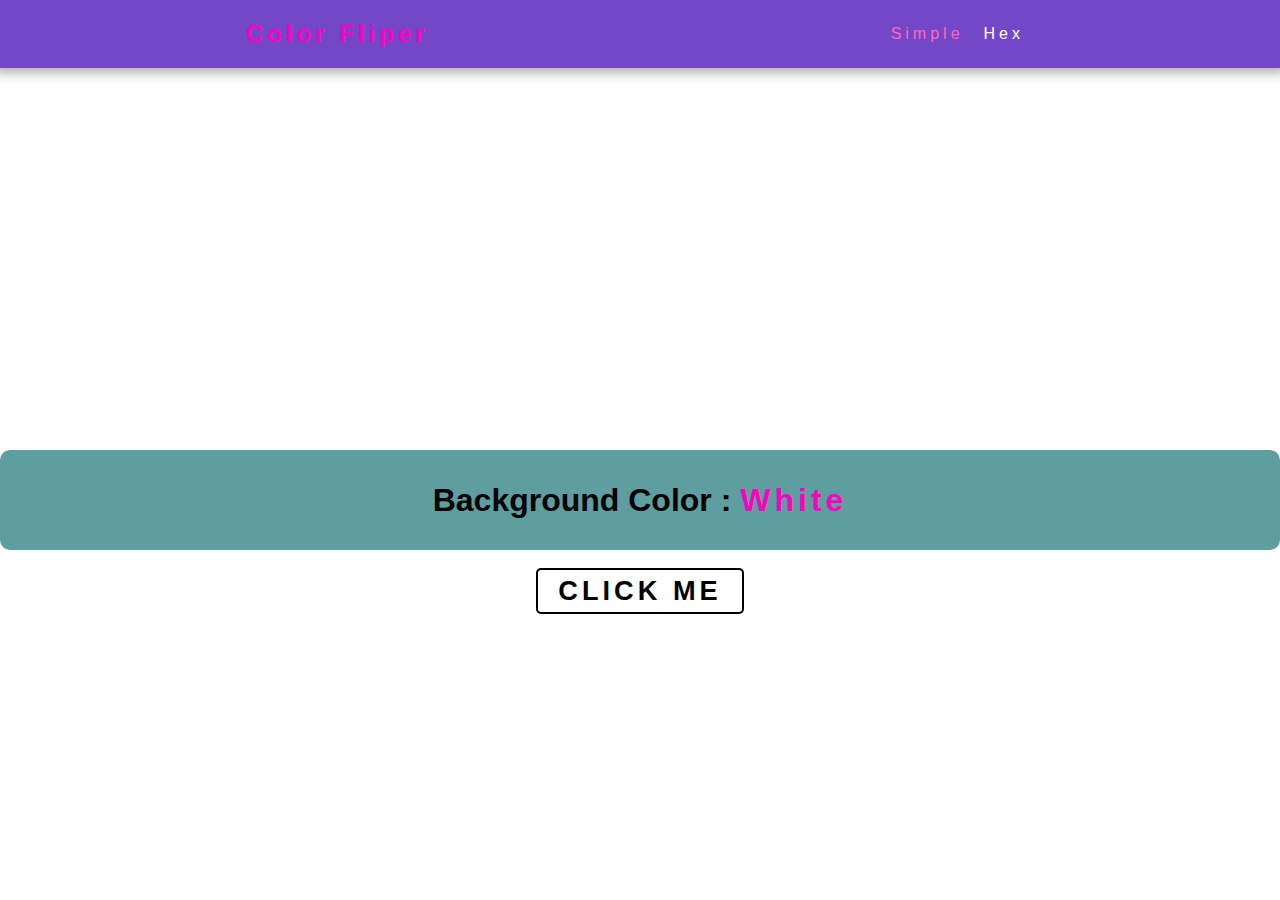
<file: 1/index.html>
<!DOCTYPE html>
<html lang="en">
<head>
    <meta charset="UTF-8">
    <meta http-equiv="X-UA-Compatible" content="IE=edge">
    <meta name="viewport" content="width=device-width, initial-scale=1.0">
    <link rel="stylesheet" href="style.css">
    <title>ALISTP27</title>
</head>
<body>
    <nav>
        <div class="nav-container">
            <h5>color fliper</h5>
            <ul class="nav-links">
                <li>
                    <a href="index.html" style="color:hotpink;">simple</a>
                </li>
                <li>
                    <a href="hex.html">hex</a>
                </li>
            </ul>
        </div>
    </nav>
    <main>
        <div class="main-container">
            <div class="color-container">
                <h4>Background Color : <span class="color" id="color-info">White</span></h4>

            </div>
            <br>
            <button class="main-btn" id="butn"> CLICK ME</button>
        </div>
    </main>
    <script src="./app.js"></script>
</body>
</html>
</file>
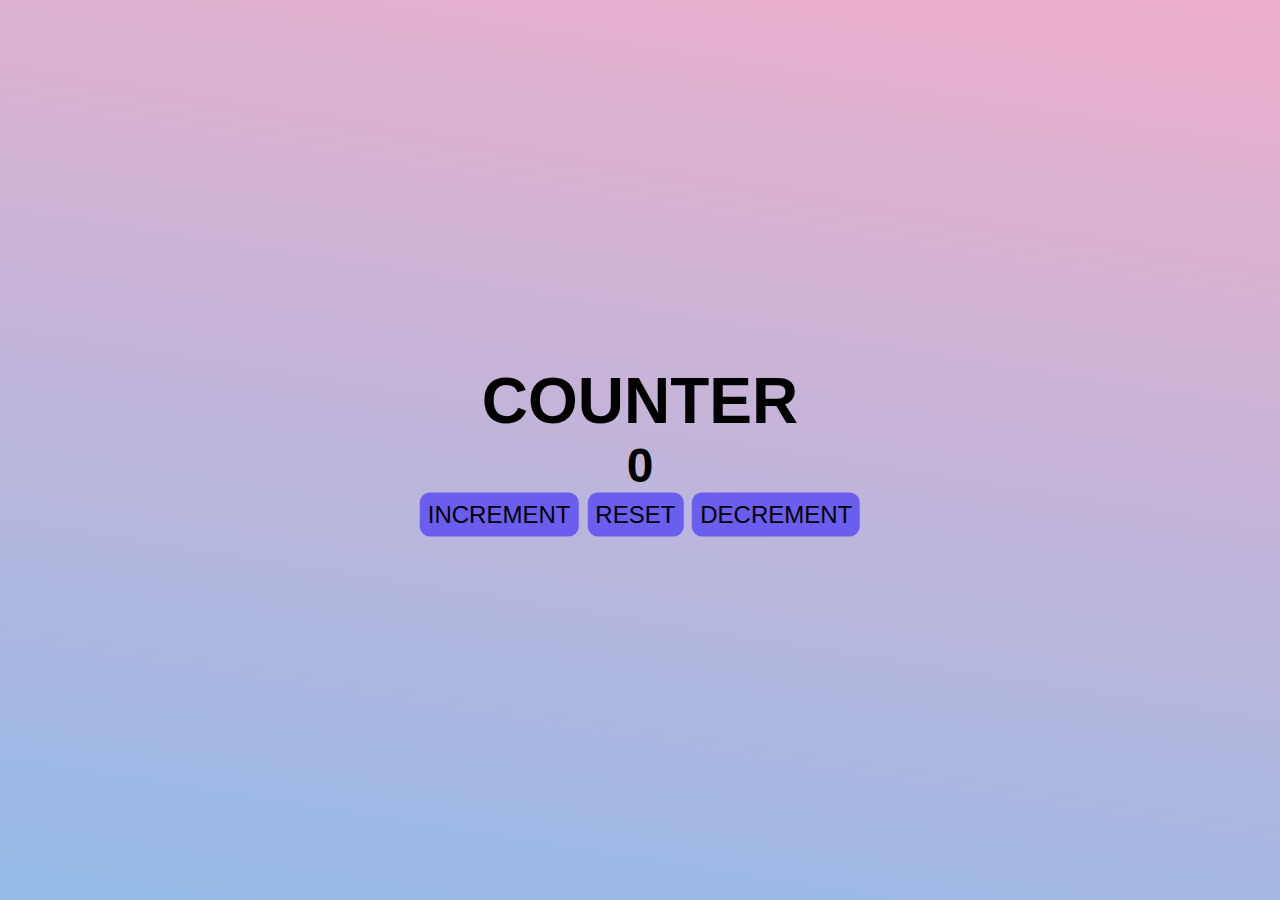
<file: 2/index.html>
<!DOCTYPE html>
<html lang="en">
<head>
    <meta charset="UTF-8">
    <meta http-equiv="X-UA-Compatible" content="IE=edge">
    <meta name="viewport" content="width=device-width, initial-scale=1.0">
    <link rel="stylesheet" href="style.css">
    <title>ALISTP27</title>
</head>
<body>
    
    <main>
        <div class="container">
            <div class="number-container">
                <h1>COUNTER</h1>
                <h2 id="number">0</h2>
            </div>
            <div class="buttons">
                <button class="btn" id="inc">INCREMENT</button>
                <button class="btn" id="rest">RESET</button>
                <button class="btn" id="dec">DECREMENT</button>
            </div>
        </div>
    </main>

    <script src="./app.js"></script>
</body>
</html>
</file>
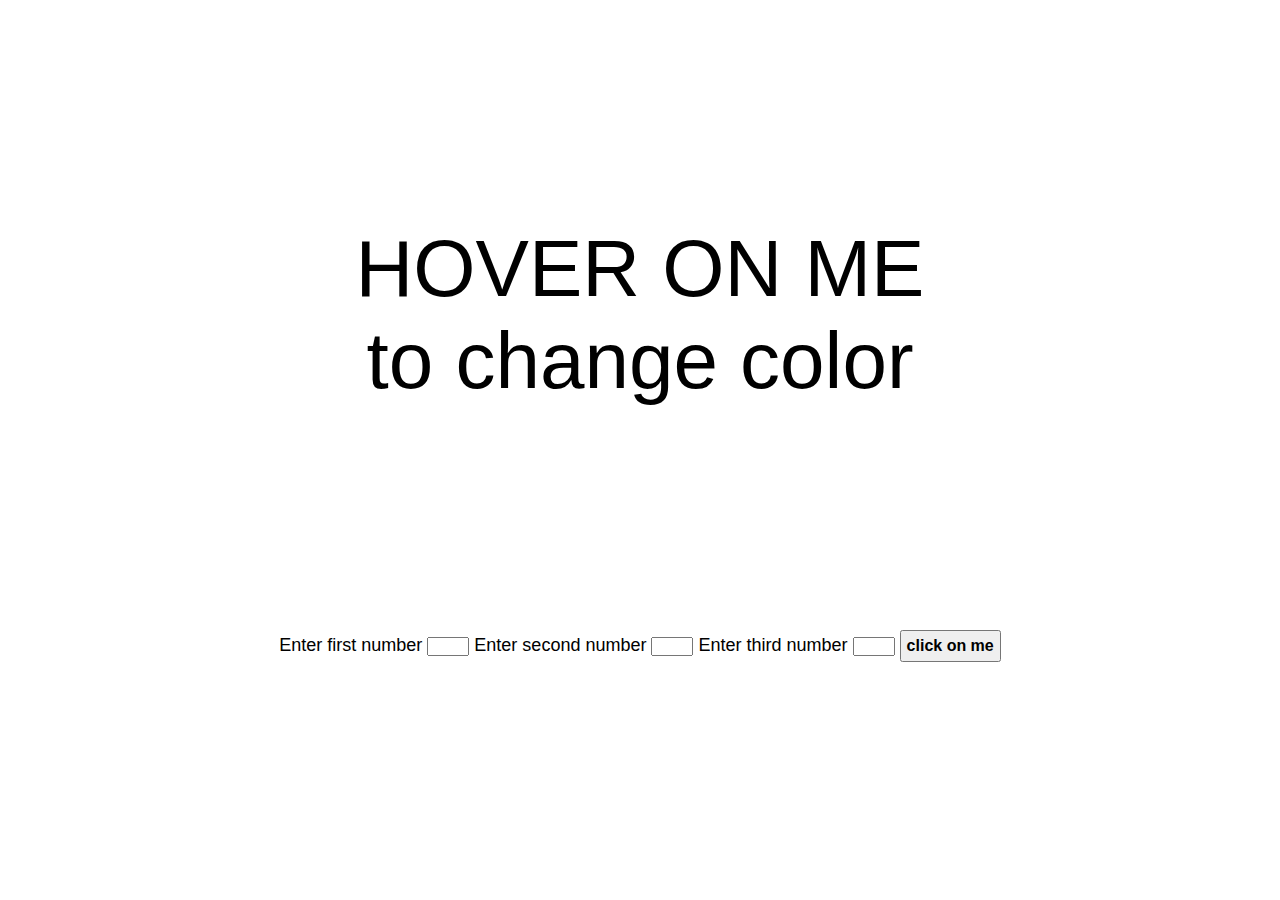
<file: 3/index.html>
<!DOCTYPE html>
<html lang="en">
<head>
    <meta charset="UTF-8">
    <meta http-equiv="X-UA-Compatible" content="IE=edge">
    <meta name="viewport" content="width=device-width, initial-scale=1.0">
    <link rel="stylesheet" href="style.css">
    <title>ALISTP27</title>
</head>
<body>
    <div id="box">
        HOVER ON ME
        <p> to change color</p>
    </div>
    <div class="inputfield">
        <form action="#" id="form1">
            <label for="first">Enter first number</label>
            <input type="number" name="first" id="first" min="0" max="255">

            <label for="second">Enter second number</label>
            <input type="number" name="second" id="second" min="0" max="255">

            <label for="third">Enter third number</label>
            <input type="number" name="third" id="third" min="0" max="255">
            <input type="button" value="click on me" id="btn" onclick="changecolor()">
        </form>
    </div>
    <script src="./app.js"></script>
</body>
</html>
</file>
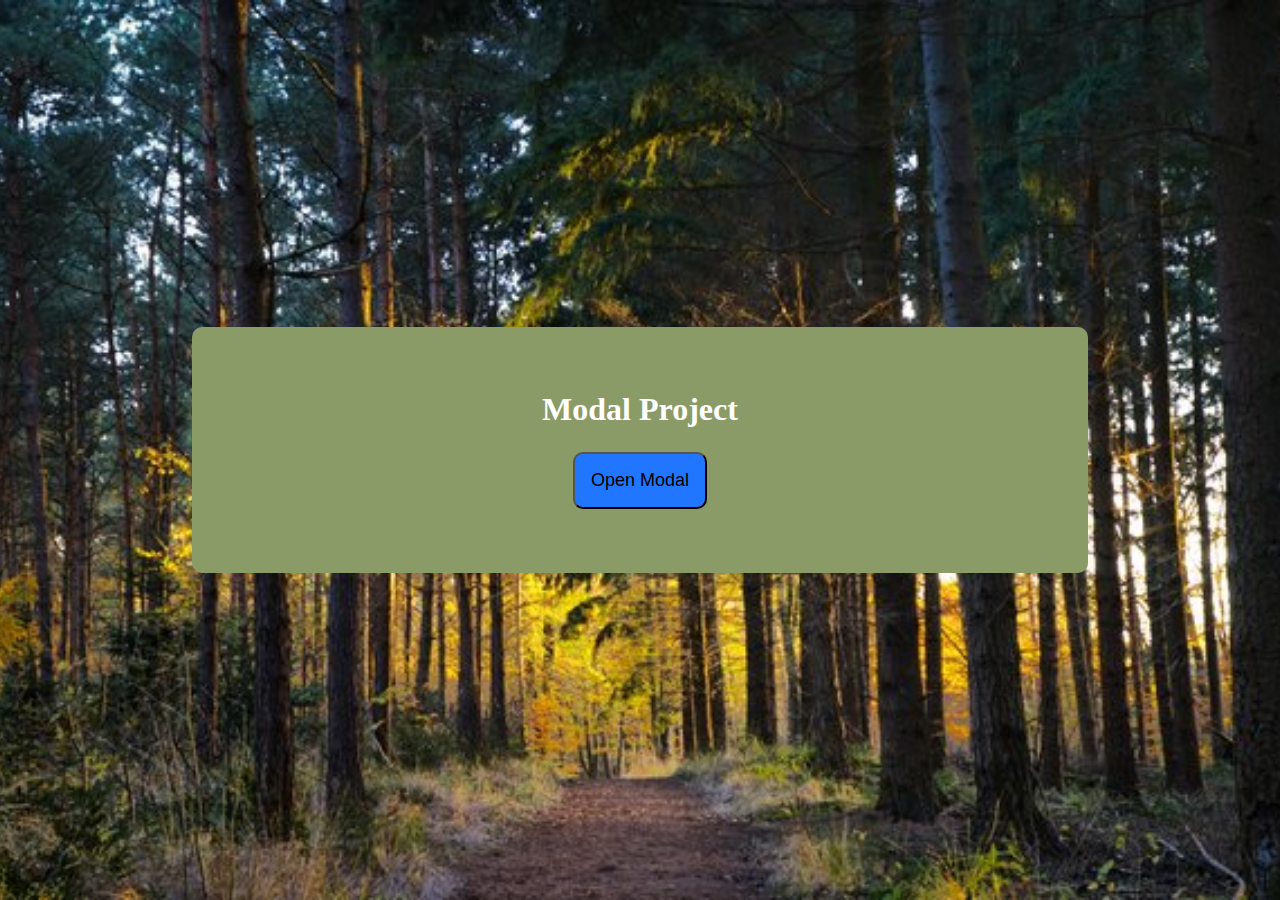
<file: 7/index.html>
<!DOCTYPE html>
<html lang="en">
<head>
    <meta charset="UTF-8">
    <meta http-equiv="X-UA-Compatible" content="IE=edge">
    <meta name="viewport" content="width=device-width, initial-scale=1.0">
    <link rel="stylesheet" href="https://use.fontawesome.com/releases/v5.15.4/css/all.css" integrity="sha384-DyZ88mC6Up2uqS4h/KRgHuoeGwBcD4Ng9SiP4dIRy0EXTlnuz47vAwmeGwVChigm" crossorigin="anonymous"/>
    <link rel="stylesheet" href="style.css">
    <title>ALISTP27</title>
</head>
<body>
    <div class="header">

        <div class="banner">
            <h1>modal project</h1>
            <button class="modal-btn" id="first">
                open modal
            </button>
        </div>
    </div>
    <div class="modal-overlay" id="third">
        <div class="modal-container">
            <h2>This is some random text</h2>
            <button class="close-btn" id="second"><i class="fas fa-times"></i></button>
        </div>
    </div>

    <script src="./app.js"></script>
</body>
</html>
</file>
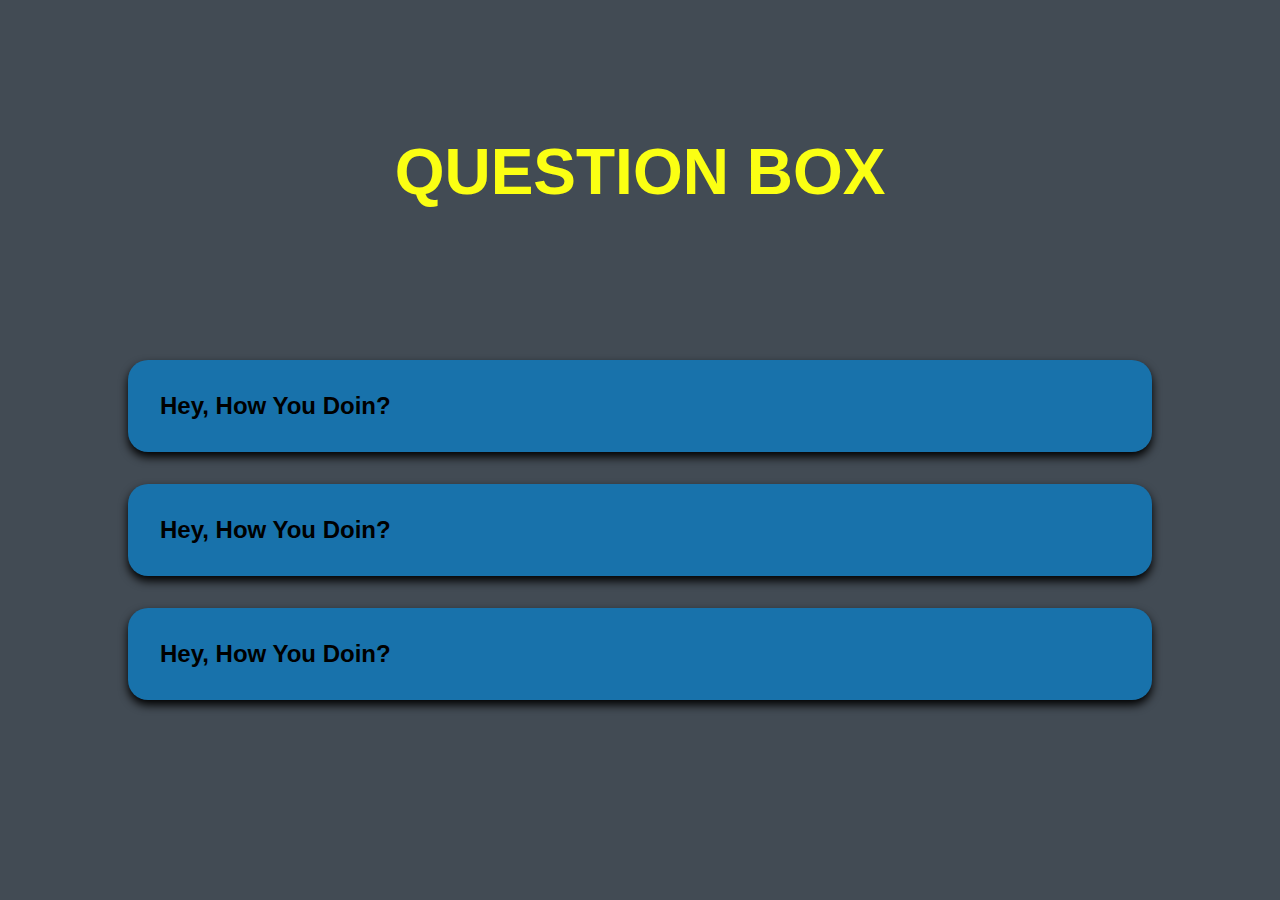
<file: 8/index.html>
<!DOCTYPE html>
<html lang="en">
<head>
    <meta charset="UTF-8">
    <meta http-equiv="X-UA-Compatible" content="IE=edge">
    <link rel="stylesheet" href="https://use.fontawesome.com/releases/v5.15.4/css/all.css" integrity="sha384-DyZ88mC6Up2uqS4h/KRgHuoeGwBcD4Ng9SiP4dIRy0EXTlnuz47vAwmeGwVChigm" crossorigin="anonymous"/>
    <link rel="stylesheet" href="style.css">
    <meta name="viewport" content="width=device-width, initial-scale=1.0">
    <title>ALISTP27</title>
</head>
<body>
    <main class="main">
        <h1 class="titleQ">QUESTION BOX</h1>
        <section class="section">
            <div class="maintext">
                <div class="question">
                    <div class="title">
                        <h2>hey, how you doin?</h2>
                    </div>
                    <div class="mainbtn">
                        <i class="far fa-plus-square"></i>
                    </div>
                </div>
                <div class="answer">
                    <p>Lorem ipsum dolor sit amet, consectetur adipisicing elit. Modi expedita dolor deserunt excepturi, rerum consequatur architecto. Quasi aliquid dolore iusto?</p>   
                </div>
            </div>
        </section>

        <section class="section">
            <div class="maintext">
                <div class="question">
                    <div class="title">
                        <h2>hey, how you doin?</h2>
                    </div>
                    <div class="mainbtn">
                        <i class="far fa-plus-square"></i>
                    </div>
                </div>
                <div class="answer">
                    <p>Lorem ipsum dolor sit amet, consectetur adipisicing elit. Modi expedita dolor deserunt excepturi, rerum consequatur architecto. Quasi aliquid dolore iusto?</p>
                </div>
            </div>
        </section>


        <section class="section">
            <div class="maintext">
                <div class="question">
                    <div class="title">
                        <h2>hey, how you doin?</h2>
                    </div>
                    <div class="mainbtn">
                        <i class="far fa-plus-square"></i>
                    </div>
                </div>
                <div class="answer">
                    <p>Lorem ipsum dolor sit amet, consectetur adipisicing elit. Modi expedita dolor deserunt excepturi, rerum consequatur architecto. Quasi aliquid dolore iusto?</p>
                </div>
            </div>
        </section>
    </main>

    <script src="./app.js"></script>
</body>
</html>
</file>
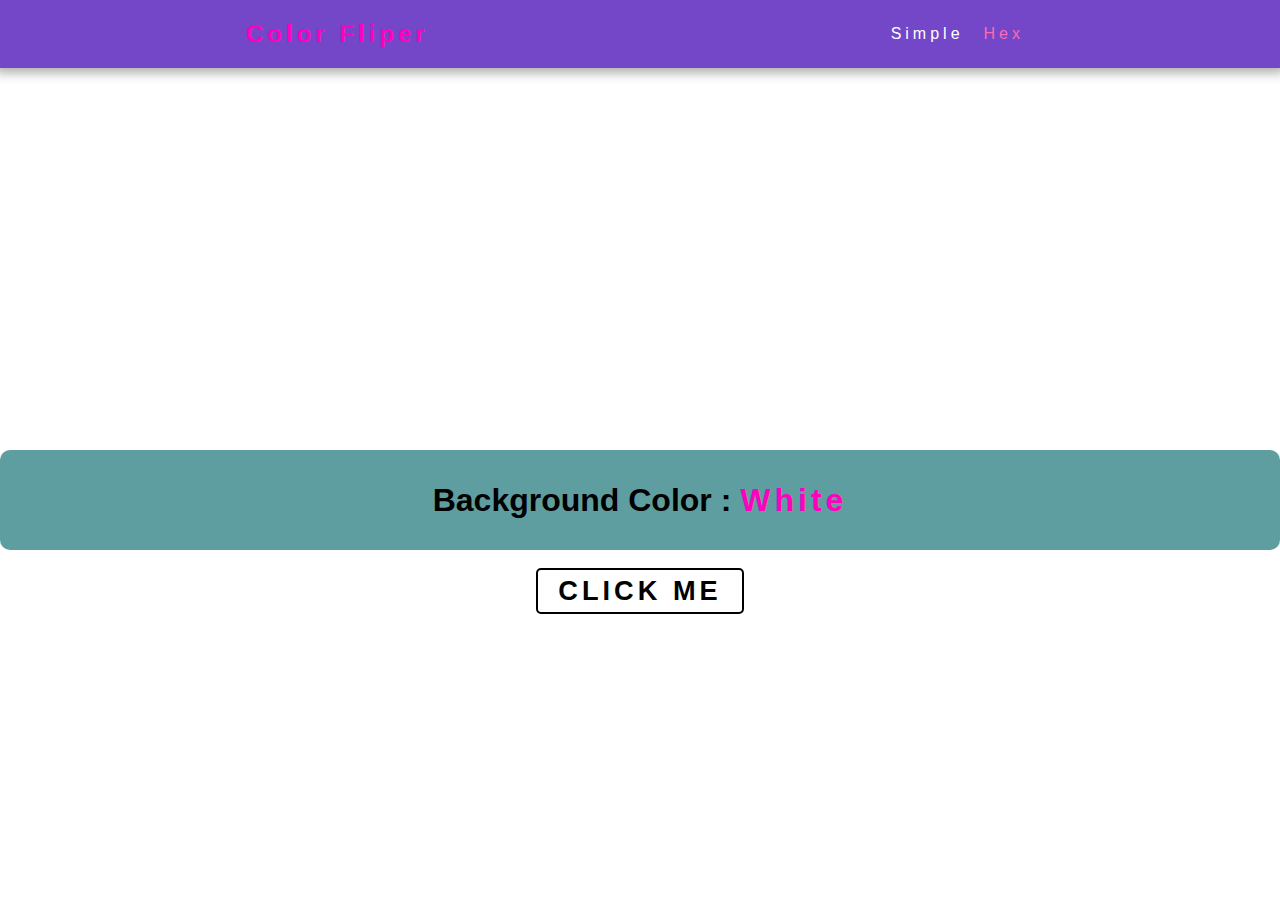
<file: 1/hex.html>
<!DOCTYPE html>
<html lang="en">
<head>
    <meta charset="UTF-8">
    <meta http-equiv="X-UA-Compatible" content="IE=edge">
    <meta name="viewport" content="width=device-width, initial-scale=1.0">
    <link rel="stylesheet" href="style.css">
    <title>ALISTP27</title>
</head>
<body>
    <nav>
        <div class="nav-container">
            <h5>color fliper</h5>
            <ul class="nav-links">
                <li>
                    <a href="index.html">simple</a>
                </li>
                <li>
                    <a href="hex.html" style="color:hotpink;">hex</a>
                </li>
            </ul>
        </div>
    </nav>
    <main>
        <div class="main-container">
            <div class="color-container">
                <h4>Background Color : <span class="color" id="color-info">White</span></h4>

            </div>
            <br>
            <button class="main-btn" id="butn"> CLICK ME</button>
        </div>
    </main>
    <script src="./app2.js"></script>
</body>
</html>
</file>
<file: 1/style.css>
*{
    margin: 0;
    padding: 0;
    box-sizing: border-box;
    font-family: 'Franklin Gothic Medium', 'Arial Narrow', Arial, sans-serif;
}

.nav-container{
    display: flex;
    flex-direction: row;
    justify-content: space-around;
    align-items: center;
    padding:20px;
    background-color: rgb(116, 71, 200);
    box-shadow: 0 0 10px 5px rgba(51, 51, 51, 0.392);
    color: white;
    text-transform: capitalize;
}
.nav-container >h5{
    font-size: 1.5rem;
}
.nav-links{
    list-style: none;
    display: flex;
    flex-direction: row;
    font-size: 1.0rem;
}
.nav-links a{
    padding:10px;
    color: white;
    text-decoration: none;
    transition: all 0.35s ease-in-out;
}

.nav-links a:hover{
    color: rgb(30, 210, 90);
}
.nav-container , #color-info{
    color: rgb(255, 0, 191);
    letter-spacing: 4px;
    
}
.main-container{
    display: flex;
    justify-content: center;
    align-items: center;
    flex-direction: column;
    position: absolute;
    top: 50%;
}
.main-btn{
    background-color: transparent;
    border-radius: 5px;
    padding: 5px 20px;
    color: black;
    /* background-color: white; */
    border: 2px solid black;
    letter-spacing: 4px;
    font-weight: bold;
    transition: all 0.35s ease-in-out;
    cursor: pointer;
    font-size: 1.7rem;
}
.main-btn:hover {
    background-color: black;
    color: white;
}

.color-container{
    display: flex;
    position: relative;
    width: 100vw;
    background-color: cadetblue;
    justify-content: center;
    height: 100px;
    align-items: center;
    border-radius: 10px;
    font-size: 2rem;
}
</file>
<file: 2/style.css>
*{
    margin: 0;
    padding: 0;
    box-sizing: border-box;
    font-family: 'Segoe UI', Tahoma, Geneva, Verdana, sans-serif;
}
body{
    background: linear-gradient(189deg, rgba(238,174,202,1) 0%, rgba(148,187,233,1) 100%);
    background-repeat: no-repeat;
    background-size: cover;
    width: 100vw;
    height: 100vh;
    
}

.container{
    display: flex;
    flex-direction: column;
    align-items: center;
    position: absolute;
    top: 50%;
    left: 50%;
    transform: translate(-50%, -50%);
    font-size: 2rem;
}
.number-container{
    display: flex;
    flex-direction: column;
    align-items: center;
    font-size: 2rem;
}

.btn{
    font-size: 1.5rem;
    padding: 0.5rem;
    background-color: rgb(107, 93, 237);
    border-radius: 10px;
    border: none;
    cursor: pointer;
}

@media screen and (max-width: 880px) {

    .container{
        font-size: 1.5rem;
    }
    .number-container{
        font-size: 1.5rem;
    }

    .btn{
        font-size: 1rem;
        padding: 0.2rem;

    }
    
}

@media screen and (max-width: 503px){
    .btn{
        font-size: 0.7rem;
        padding: 0.2rem;
    }
    .container{
        font-size: 1rem;
    }
    .number-container{
        font-size: 1rem;
    }
    
}
</file>
<file: 3/style.css>
*{
    margin: 0;
    padding: 0;
    font-family: 'Gill Sans', 'Gill Sans MT', Calibri, 'Trebuchet MS', sans-serif
}

#box:first-child{
    display: flex;
    justify-content: center;
    align-items: center;
    font-size: 5rem;
    width:100%;
    height:70vh;
    flex-direction: column;
}

.inputfield{
    display: flex;
    font-size: large;
    align-items: center;
    flex-direction: column;
}

#btn{
    padding: 5px;
    font-size: 1rem;
    font-weight: bold;
}
</file>
<file: 7/style.css>
*{
    margin: 0;
    padding: 0;
    box-sizing: border-box;
    text-transform: capitalize;
}
.header{
    background: url('./BlackForest-Germany-GettyImages-147180370.jpg') center/cover no-repeat;
    min-height: 100vh;
    min-width: 100%;
    display: flex;
    justify-content: center;
    align-items: center;
}

.banner{
    display: flex;
    color: white;
    background-color: #8A9B68;
    flex-direction: column;
    justify-content: center;
    align-items: center;
    width: 70vw;
    height: max-content;
    padding: 4rem 0;
    border-radius: 10px;
}

.modal-btn{
    padding: 1rem;
    background-color: #2176FF;
    margin-top: 1.5rem;
    font-size: large;
    border-radius: 10px;
} 

.modal-overlay{
    display: flex;
    justify-content: center;
    align-items: center;
    position: fixed;
    background-color: rgb(255 101 0 / 38%);
    width: 100vw;
    height: 100vh;
    left: 0;
    top: 0;
    opacity: 0;
    transition: all 0.5s ease-in-out;
    visibility: hidden;
    z-index: -10;
}
.modal-show{
    opacity: 1;
    visibility: visible;
    z-index: 10;
    transition: all 0.5s ease-in-out;
}
.modal-container{
    display: flex;
    background-color: white;
    padding: 4rem;
    width: 75vw;
    height: 20vh;
    position: relative;
    align-items: center;
    justify-content: center;
    border-radius: 10px;
}
.close-btn{
    position: absolute;
    left: 90%;
    top: 10%;
    padding: 10px;
    border: none;
    color: red;
    background: white;
    font-size: 1.5rem;
}
</file>
<file: 8/style.css>
*{
    padding: 0;
    margin: 0;
    box-sizing: border-box;
    font-family: 'Lucida Sans', 'Lucida Sans Regular', 'Lucida Grande', 'Lucida Sans Unicode', Geneva, Verdana, sans-serif;
    text-transform: capitalize;
}


p{
    display: none;
    
}
.far{
    font-size: 2rem;
}
body{
    background-color: #424B54;
}
.titleQ{
    display: flex;
    place-content: center;
    padding: 15vh;
    font-size: 4rem;
    color: #fbff13;
}
.main{

}
.far{
    padding: 0;
    border: none;
    
}
.open p{
    display: block;
    padding: 1rem 0 1.5rem 0;
    border-top: 1px solid rgba(0, 0, 0, 0.2);
    grid-column-start: 2;
    grid-column-end: 3;
    background-color: #899a98;
    margin: -0.9rem auto 1rem auto;
    padding: 10px;
    border-radius: 20px;
    box-shadow: 10px 5px 10px black;
}
.question{
    display: flex;
    align-items: center;
    justify-content: space-between;
    padding: 2rem;
    background-color: #1872ab;
    margin: 1rem 10vw;
    border-radius: 20px;
    box-shadow: 0 5px 10px black;
}
.answer{
    display: grid;
    grid-template-columns: 10vw 1fr 10vw;
}

.mainmenu{
    display: flex;
    align-items: center;
    justify-content: space-around;
    padding: 2rem;
    width: 60vw;
}
</file>
